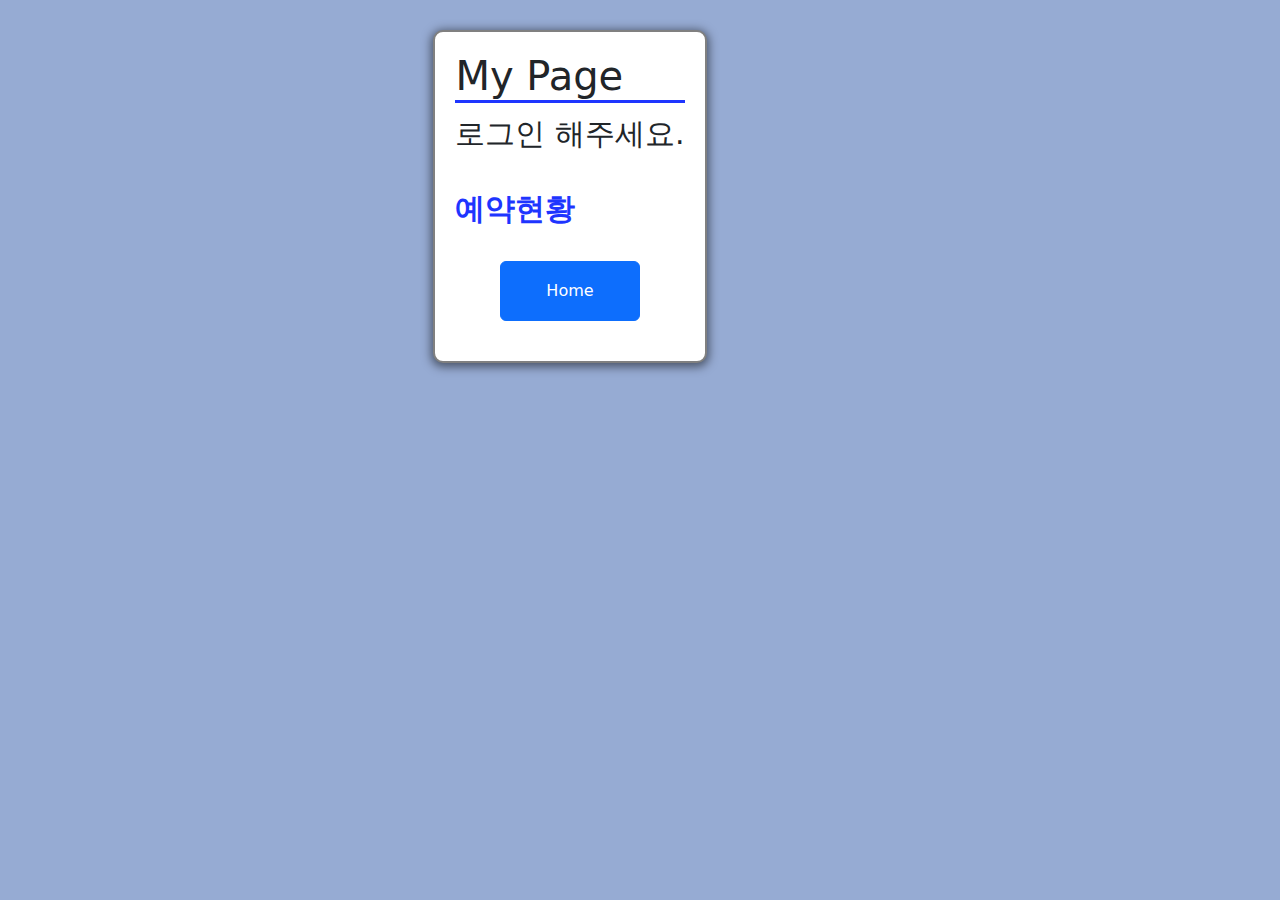
<file: mypage.html>
<!-- 채연님 로그완료 페이지 -->
<!DOCTYPE html>
<html lang="en">

<head>
    <meta charset="UTF-8">
    <meta name="viewport" content="width=device-width, initial-scale=1.0">
    <title>Document</title>
    <link href="https://cdn.jsdelivr.net/npm/bootstrap@5.3.3/dist/css/bootstrap.min.css" rel="stylesheet"
        integrity="sha384-QWTKZyjpPEjISv5WaRU9OFeRpok6YctnYmDr5pNlyT2bRjXh0JMhjY6hW+ALEwIH" crossorigin="anonymous">
    <style>
        body {
            background-color: rgb(150, 171, 211);
        }

        .container {
            position: absolute;
            top: 0;
            left: 0;
            display: flex;
            justify-content: center;
        }

        .card {
            border: 2px solid gray;
            border-radius: 10px;
            margin-top: 30px;
            padding: 20px;
            box-shadow: 0 2px 10px 2px rgba(0, 0, 0, 0.5);
        }

        div {
            font-size: 30px;
        }

        #reserve,
        #title,
        #room,
        #time,
        #seat {
            color: rgb(30, 53, 255);
        }

        #reserve {
            margin-top: 30px;
            margin-bottom: 10px;
            font-weight: bold;
        }

        h1 {
            border-bottom: 3px solid rgb(30, 53, 255);
        }

        button {
            margin: 20px auto;
            display: block;
            /* 위 방식으로 가운데로 옮긴다. */
            width: 140px;
            height: 60px;
            font-size: 40px;
        }



        /*.background-container {
            background-image: url('interstella.jpg');
            background-size: cover;
            background-position: center;
            width: 100%;
            height: 700px;
        }*/
    </style>
</head>

<body>
    <div class="background-container">
    </div>
    <div class="container">
        <div class="card">
            <h1>My Page</h1>
            <div id="welcomeMessage"></div>
            <div id="reserve">예약현황</div>
            <div id="title"></div>
            <div id="room"></div>
            <div id="time"></div>
            <div id="seat"></div>
            <button class="btn btn-primary" onclick="goHome()">Home</button>
        </div>
    </div>

    <script src="https://cdn.jsdelivr.net/npm/bootstrap@5.3.3/dist/js/bootstrap.bundle.min.js"
        integrity="sha384-YvpcrYf0tY3lHB60NNkmXc5s9fDVZLESaAA55NDzOxhy9GkcIdslK1eN7N6jIeHz"
        crossorigin="anonymous"></script>

    <script>
        let username;
        let title;
        let room;
        let time;
        let seat;
        // 페이지가 로드될 때 저장된 정보가 있는지 확인하고 필요한 경우 로그인 정보를 채움
        window.onload = function () {
            username = localStorage.getItem('username')

            title = localStorage.getItem('title');
            room = localStorage.getItem('room')
            time = localStorage.getItem('time')
            seat = localStorage.getItem('seat')


            if (username) {
                document.getElementById('welcomeMessage').innerText = username + '님 반갑습니다.';
            } else {
                document.getElementById('welcomeMessage').innerText = '로그인 해주세요.';
            }
            if (title) {
                document.querySelector('#title').innerText = `영화 title : ${title}`;
            }
            if (room) {
                document.querySelector('#room').innerText = `상영관 : ${room}`;
            }
            if (time) {
                document.querySelector('#time').innerText = `상영시간 : ${time}`;
            }
            if (seat) {
                document.querySelector('#seat').innerText = `예약좌석: ${seat}`;
            }
        };

        function goHome() {
            window.location.href = 'index.html'
        }

    </script>


</body>

</html>
</file>
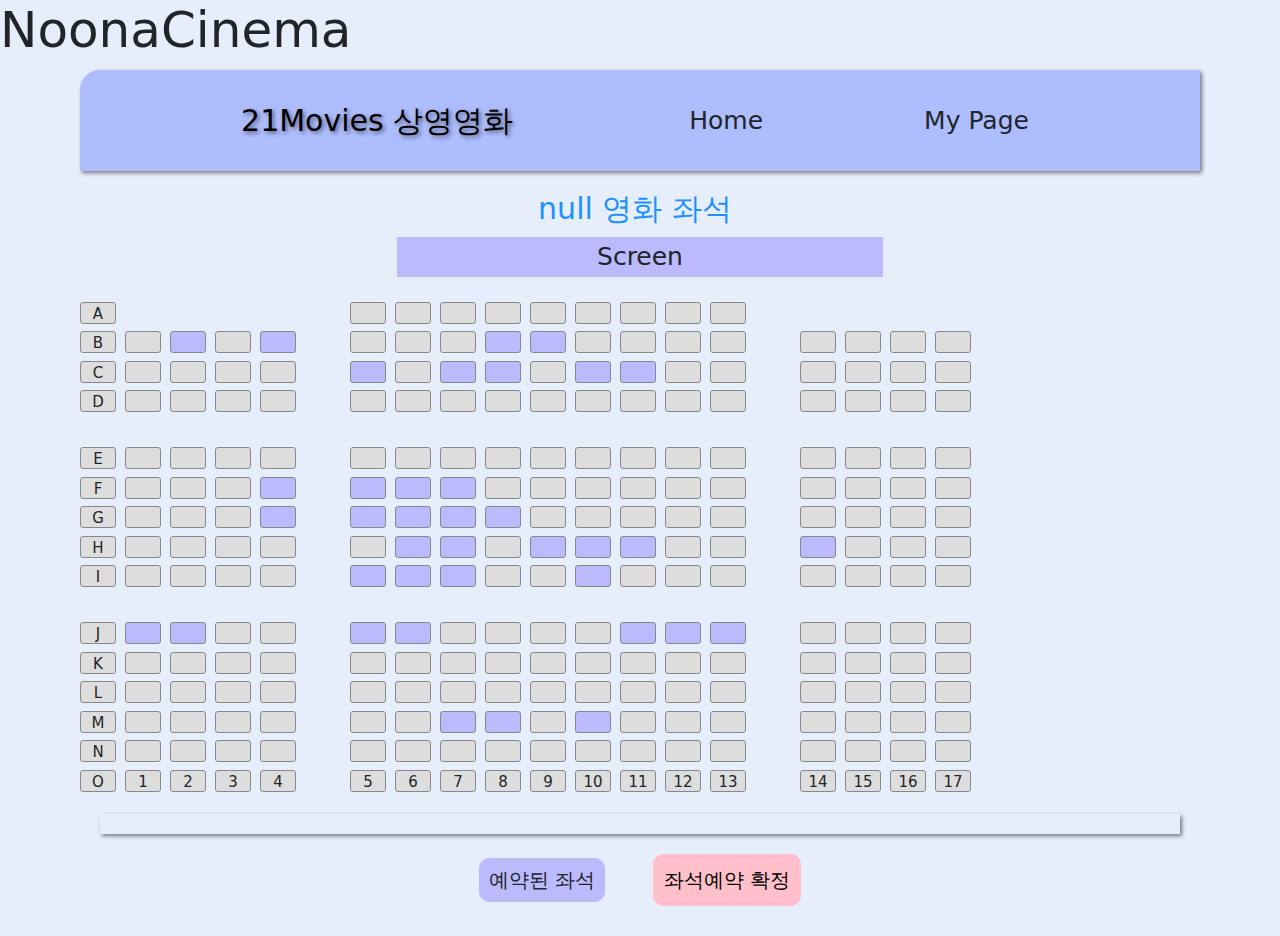
<file: reserve.html>
<!DOCTYPE html>
<html lang="en">

<head>
    <meta charset="UTF-8">
    <meta name="viewport" content="width=device-width, initial-scale=1.0">
    <title>Document</title>
    <link href="https://cdn.jsdelivr.net/npm/bootstrap@5.3.3/dist/css/bootstrap.min.css" rel="stylesheet"
        integrity="sha384-QWTKZyjpPEjISv5WaRU9OFeRpok6YctnYmDr5pNlyT2bRjXh0JMhjY6hW+ALEwIH" crossorigin="anonymous">
    <link rel='stylesheet' href='css/reserve.css'>
</head>

<body>
    <header>
        <div class="topNavbar">
            <h2 class="LogoStyle" href="index.html">NoonaCinema</h2>

        </div>
    </header>
    <section class="container">
        <div class="navbar">
            <span class="navbar-brand">21Movies 상영영화</span>
            <span id="Home" onclick="goHome()">Home</span>
            <span id="mypage" onclick="goMyPage()">My Page</span>
        </div>
    </section>

    <div class="container">
        <h2 id="room"></h2>
        <div class="screen">
            <h2 id="screen">Screen</h2>
        </div>
        <div class="seats-container"></div>
        <h3 class="result"></h3>
        <span id="reserved">예약된 좌석</span>
        <button onclick="sendData()" id="confirm">좌석예약 확정</button>
    </div>



    <!-- Button trigger modal -->
    <button type="button" class="btn btn-primary" id="modal-button" data-bs-toggle="modal"
        data-bs-target="#exampleModal">
        좌석예약 확정
    </button>

    <!-- Modal -->
    <div class="modal fade" id="exampleModal" tabindex="-1" aria-labelledby="exampleModalLabel" aria-hidden="true">
        <div class="modal-dialog">
            <div class="modal-content">
                <div class="modal-header">
                    <h1 class="modal-title fs-5" id="exampleModalLabel">예약정보</h1>
                </div>
                <div class="modal-body">
                </div>

            </div>
        </div>
    </div>


    <script src="https://cdn.jsdelivr.net/npm/bootstrap@5.3.3/dist/js/bootstrap.bundle.min.js"
        integrity="sha384-YvpcrYf0tY3lHB60NNkmXc5s9fDVZLESaAA55NDzOxhy9GkcIdslK1eN7N6jIeHz"
        crossorigin="anonymous"></script>
    <script>
        let room;
        window.onload = function () {
            room = localStorage.getItem('room')
            roomTag = document.querySelector('#room')
            roomTag.innerText = `${room} 영화 좌석`
        }
        function goHome() {
            window.location.href = 'index.html'
        }
        function goMyPage() {
            window.location.href = 'mypage.html'
        }
    </script>
    <script src='js/reserve.js'></script>
</body>

</html>
</file>
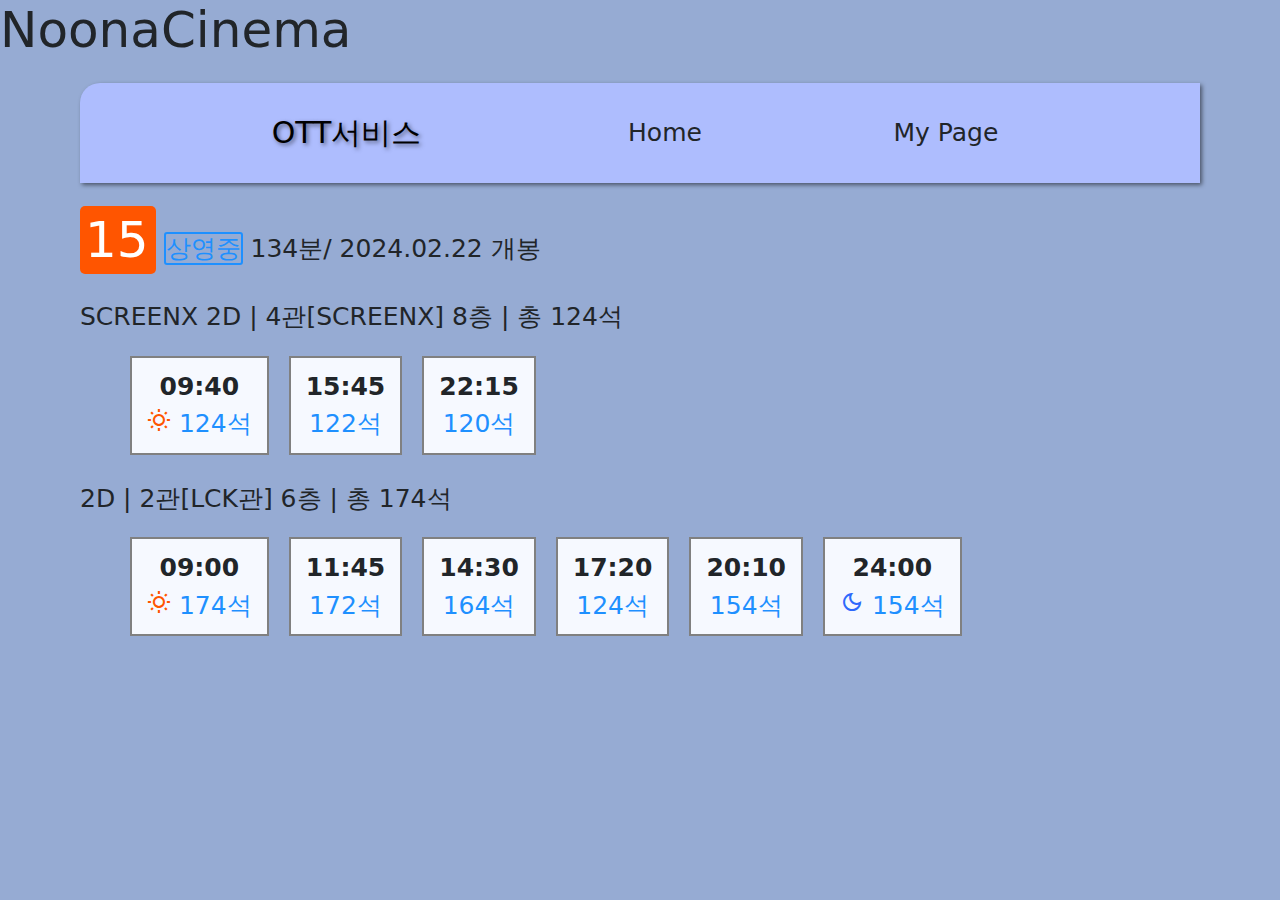
<file: time.html>
<!DOCTYPE html>
<html lang="en">

<head>
    <meta charset="UTF-8">
    <meta name="viewport" content="width=device-width, initial-scale=1.0">
    <title>CINEMA21 영화시간표</title>
    <link href="https://cdn.jsdelivr.net/npm/bootstrap@5.3.3/dist/css/bootstrap.min.css" rel="stylesheet"
        integrity="sha384-QWTKZyjpPEjISv5WaRU9OFeRpok6YctnYmDr5pNlyT2bRjXh0JMhjY6hW+ALEwIH" crossorigin="anonymous">
    <link rel="stylesheet"
        href="https://fonts.googleapis.com/css2?family=Material+Symbols+Outlined:opsz,wght,FILL,GRAD@24,400,0,0" />
    <link rel='stylesheet' href='css/time.css'>

</head>


<body>

    <header>
        <div class="topNavbar">
            <h2 class="LogoStyle" href="index.html">NoonaCinema</h2>

        </div>
    </header>
    <section class="container">
        <div class="navbar">
            <span class="navbar-brand">OTT서비스</span>
            <span id="Home" onclick="goHome()">Home</span>
            <span id="mypage" onclick="goMyPage()">My Page</span>
        </div>
    </section>

    <div class="container time">
        <div class="col-times">
            <div class="info-movie">
                <span id="i15">15</span>
                <span id="title"></span>
                <span id="onair">상영중</span>
                <span id="etc">134분/ 2024.02.22 개봉</span>
            </div>

            <div class="type-hall">
                <div class="info-hall">
                    <span class="room">SCREENX 2D</span>
                    <span>| 4관[SCREENX] 8층</span>
                    <span>| 총 124석</span>
                </div>
                <div class="info-timetable">
                    <ul class="seats">
                        <li>
                            <div class="seat 4관" onclick="chooseSeat(event)">
                                <div class="clock">09:40</div>
                                <div class="no">
                                    <span class="sun material-symbols-outlined">wb_sunny
                                    </span>
                                    <span>124석</span>
                                </div>
                            </div>
                        </li>
                        <li>
                            <div class="seat 4관" onclick="chooseSeat(event)">
                                <div class="clock">15:45</div>
                                <div class="no">122석</div>
                            </div>
                        </li>
                        <li>
                            <div class="seat 4관" onclick="chooseSeat(event)">
                                <div class="clock">22:15</div>
                                <div class="no">120석</div>
                            </div>
                        </li>
                    </ul>
                </div>
            </div>

            <div class="type-hall">
                <div class="info-hall">
                    <span class="room">2D</span>
                    <span>| 2관[LCK관] 6층</span>
                    <span>| 총 174석</span>
                </div>
            </div>
            <div class="info-timetable">
                <ul class="seats">
                    <li>
                        <div class="seat 2관" onclick="chooseSeat(event)">
                            <div class="clock">09:00</div>
                            <div class="no">
                                <span class="sun material-symbols-outlined">wb_sunny
                                </span>
                                <span>174석</span>
                            </div>
                        </div>
                    </li>
                    <li>
                        <div class="seat 2관" onclick="chooseSeat(event)">
                            <div class="clock">11:45</div>
                            <div class="no">172석</div>
                        </div>
                    </li>
                    <li>
                        <div class="seat 2관" onclick="chooseSeat(event)">
                            <div class="clock">14:30</div>
                            <div class="no">164석</div>
                        </div>
                    </li>
                    <li>
                        <div class="seat 2관" onclick="chooseSeat(event)">
                            <div class="clock">17:20</div>
                            <div class="no">124석</div>
                        </div>
                    </li>
                    <li>
                        <div class="seat 2관" onclick="chooseSeat(event)">
                            <div class="clock">20:10</div>
                            <div class="no">154석</div>
                        </div>
                    </li>
                    <li>
                        <div class="seat 2관" onclick="chooseSeat(event)">
                            <div class="clock">24:00</div>
                            <span class="night material-symbols-outlined">
                                dark_mode
                            </span>
                            <span class="no">154석</span>
                        </div>
                    </li>
                </ul>
            </div>
        </div>
    </div>
    </div>
    </div>

    <script src="https://cdn.jsdelivr.net/npm/bootstrap@5.3.3/dist/js/bootstrap.bundle.min.js"
        integrity="sha384-YvpcrYf0tY3lHB60NNkmXc5s9fDVZLESaAA55NDzOxhy9GkcIdslK1eN7N6jIeHz"
        crossorigin="anonymous"></script>
    <script>
        window.onload = function () {
            let title = localStorage.getItem('title')
            let titleTag = document.querySelector('#title')
            titleTag.innerHTML = title;
        }
        function chooseSeat(event) {
            let seatElement = event.target.closest('.seat')
            let classListArray = Array.from(seatElement.classList);
            let room = classListArray[1]; // '2관' 클래스를 가져옴
            let timeInfo = seatElement.querySelector('.clock').innerText
            console.log('timeInfo:', timeInfo)
            localStorage.setItem('room', room)
            localStorage.setItem('time', timeInfo)
            window.location.href = 'reserve.html';
        }

        function goHome() {
            window.location.href = 'index.html'
        }
        function goMyPage() {
            window.location.href = 'mypage.html'
        }
    </script>
</body>

</html>
</file>
<file: css/reserve.css>
html {
    width: 100%;
    height: 100%;
}

body {
    height: 100vh;
    width: 100vw;
    position: relative;
    background-color: rgb(231, 238, 251);
}








* {
    font-size: 25px;
}

.seat {
    font-size: 15px;
}

#confirm {
    font-size: 25px;
}

.container {
    padding: 10px;
}

.navbar {
    padding: 20px;
    font-size: 30px;
    background-color: rgb(174, 189, 254);
    border-top-left-radius: 20px;
    box-shadow: 2px 2px 4px rgba(0, 0, 0, 0.5);
}

.navbar-brand {
    font-size: 30px;
    text-shadow: 2px 2px 4px rgba(0, 0, 0, 0.5);
}

.detail {
    margin-top: 20px;
}

.title {
    font-size: 30px;
}

.original-title {
    padding-top: 10px;
    padding-bottom: 10px;
    font-size: 20px;
}

img {
    /* width: 300px;
        height: 450px; */
    border-radius: 20px;
}

.grid-container {
    display: grid;
    grid-template-columns: 1fr 1.3fr;
    /* 첫 번째 열은 자동 너비, 두 번째 열은 나머지 공간을 차지 */
    gap: 30px;
    /* 열 사이의 간격 */
}

.image {
    max-width: 100%;
    /* 이미지가 그리드 셀을 넘어가지 않도록 */
    height: auto;
    /* 이미지 비율 유지 */
}

.text-content {
    /* 나머지 텍스트 요소들에 대한 스타일 */
    width: 80%;
}

.navbar {
    display: flex;
    justify-content: space-evenly;
}


#Home,
#mypage {
    padding: 10px;
    transition: all 0.3s;
}

#Home:hover {
    background-color: pink;
    cursor: pointer;
}


#mypage:hover {
    background-color: pink;
    cursor: pointer;
}













.container {
    width: 90vw;
    margin: 0 auto;
    text-align: center;
}

.seats-container {
    width: 100vw;
    display: grid;
    grid-template-columns: repeat(20, 40px);
    /* 20개의 좌석, 각각 40px */
    gap: 5px;
    /* 각 좌석 사이의 간격 */
    margin-top: 20px;
}

.seat {
    width: 90%;
    height: 90%;
    background-color: #ddd;
    border: 1px solid #888;
    border-radius: 3px;
    cursor: pointer;
    z-index: 2;
}

.seat.selected {
    background-color: pink;
    box-shadow: 2px 2px 10px 2px rgba(0, 0, 0, 0.4);
}

.occupied {
    background-color: rgb(186, 186, 252);
}

.hidden {
    border: none;
    background-color: transparent;
    color: transparent;
}

.screen {
    display: flex;
    justify-content: center;
    position: relative;
}

h2 {
    margin-bottom: 0;
}

#screen {
    font-size: 25px;
    margin-top: 10px;
    margin-bottom: 5px;
    padding-top: 5px;
    padding-bottom: 5px;
    padding-left: 200px;
    padding-right: 200px;
    background-color: rgb(186, 186, 252);
}

#reserved {
    font-size: 20px;
    padding: 10px;
    background-color: rgb(186, 186, 252);
    border-radius: 10px;
    margin-right: 20px;
}

.result {
    font-size: 20px;
    margin: 20px;
    padding-top: 10px;
    padding-bottom: 10px;
    color: rgb(30, 90, 255);
}

.result {
    text-shadow: 2px 2px 4px rgba(0, 0, 0, 0.5);
    box-shadow: 2px 2px 4px rgba(0, 0, 0, 0.5);
}

#confirm {
    font-size: 20px;
    padding: 11px;
    background-color: pink;
    border-radius: 10px;
    margin-left: 20px;
    border: none;
    margin-bottom: 20px;
}

#confirm:hover {
    cursor: pointer;
    box-shadow: 2px 2px 10px 2px rgba(0, 0, 0, 0.4);
    font-weight: bold;
}

#room {
    margin-right: 10px;
    font-size: 30px;
    color: dodgerblue;
}

.modal-body {
    font-size: 20px;
    padding-left: 10px;
}

.modal-title {
    font-size: 30px;
    color: dodgerblue;
    text-align: center;
}

#modal-button {
    display: none;
}
</file>
<file: css/time.css>
body {
    background-color: rgb(150, 171, 211);
}

* {
    font-size: 25px;
}

.container {
    padding: 10px;
}

.navbar {
    padding: 20px;
    font-size: 30px;
    background-color: rgb(174, 189, 254);
    border-top-left-radius: 20px;
    box-shadow: 2px 2px 4px rgba(0, 0, 0, 0.5);
}

.navbar-brand {
    font-size: 30px;
    text-shadow: 2px 2px 4px rgba(0, 0, 0, 0.5);
}

.detail {
    margin-top: 20px;
}

.title {
    font-size: 30px;
}

.original-title {
    padding-top: 10px;
    padding-bottom: 10px;
    font-size: 20px;
}

img {
    /* width: 300px;
        height: 450px; */
    border-radius: 20px;
}

.grid-container {
    display: grid;
    grid-template-columns: 1fr 1.3fr;
    /* 첫 번째 열은 자동 너비, 두 번째 열은 나머지 공간을 차지 */
    gap: 30px;
    /* 열 사이의 간격 */
}

.image {
    max-width: 100%;
    /* 이미지가 그리드 셀을 넘어가지 않도록 */
    height: auto;
    /* 이미지 비율 유지 */
}

.text-content {
    /* 나머지 텍스트 요소들에 대한 스타일 */
    width: 80%;
}

.navbar {
    display: flex;
    justify-content: space-evenly;
}


#Home,
#mypage {
    padding: 10px;
    transition: all 0.3s;
}

#Home:hover {
    background-color: pink;
    cursor: pointer;
}


#mypage:hover {
    background-color: pink;
    cursor: pointer;
}











li {
    list-style: none;
}

a {
    text-decoration: none;
}


#i15 {
    background-color: rgb(255, 85, 0);
    color: white;
    border-radius: 5px;
    font-size: 50px;
    padding: 5px;
    padding-right: 7px;
}

#title {
    font-size: 40px;
}

#onair {
    color: dodgerblue;
    border: 2px solid dodgerblue;
    border-radius: 3px;
}

.info-hall {
    margin-top: 20px;
    margin-bottom: 20px;
}

.sun {
    color: rgb(255, 85, 0);
}

.night {
    color: rgb(46, 105, 252)
}

#etc {}

.seats {
    display: flex;
    gap: 20px;
}

.seat {
    border: 2px solid gray;
    display: inline-block;
    padding: 10px 15px;
    background-color: rgb(246, 249, 255);
    text-align: center;
    transition: all 0.3s;
}

.seat:hover {
    background-color: pink;
}

.clock {
    font-weight: bold;
}

.no {
    color: dodgerblue;
}
</file>
